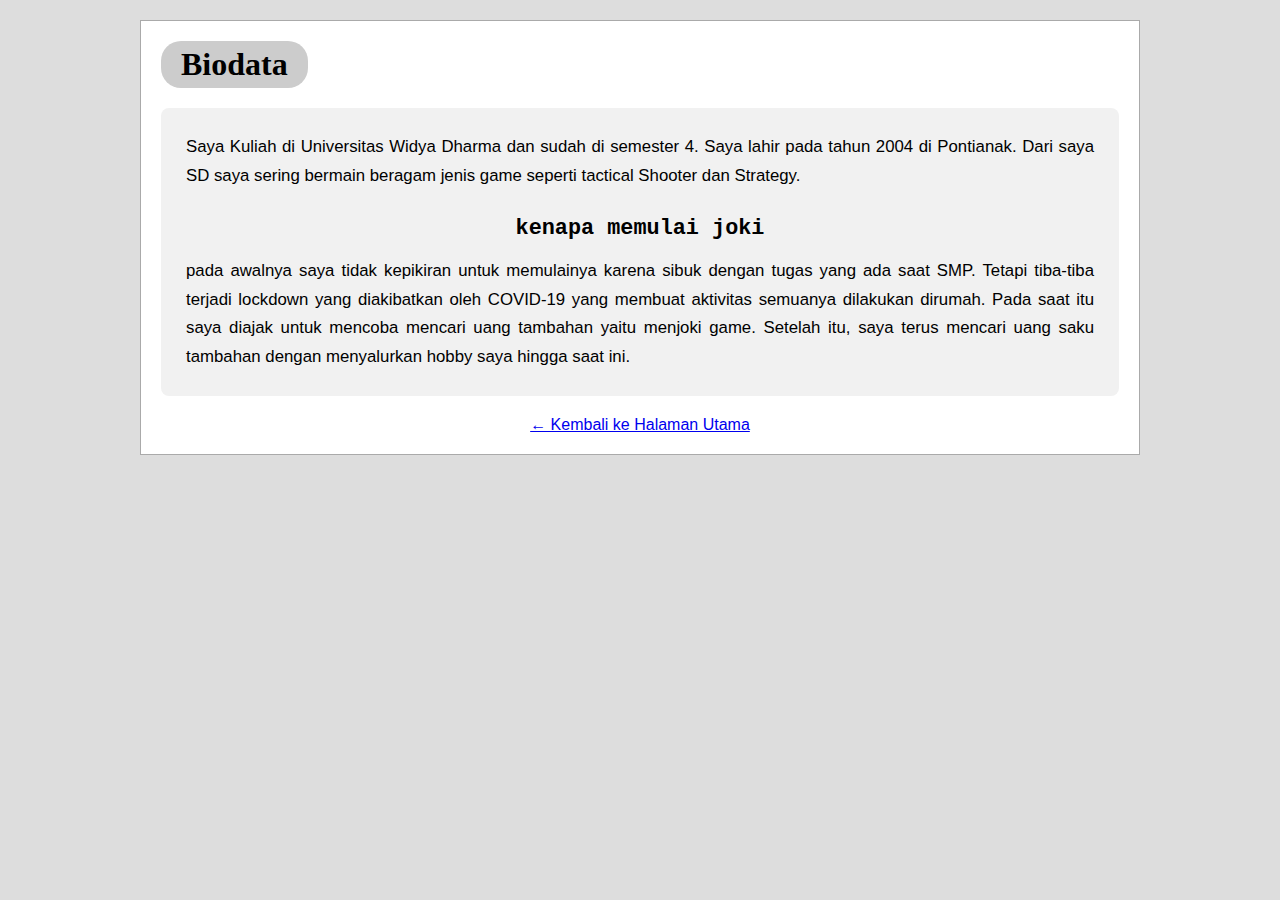
<file: project.html>
<!DOCTYPE html>
<html lang="en">
<head>
  <meta charset="UTF-8">
  <meta name="viewport" content="width=device-width, initial-scale=1.0">
  <title>Biodata dan Alasan Memulai</title>
  <link rel="stylesheet" href="styles.css">
</head>
<body>
  <div class="container">
    <h1 class="title">Biodata</h1>
    <div class="text-box">
      <p>
        Saya Kuliah di Universitas Widya Dharma dan sudah di semester 4.
        Saya lahir pada tahun 2004 di Pontianak. Dari saya SD saya sering bermain
        beragam jenis game seperti tactical Shooter dan Strategy.
      </p>

      <h2 class="subtitle">kenapa memulai joki</h2>

      <p>
        pada awalnya saya tidak kepikiran untuk memulainya karena sibuk dengan tugas
        yang ada saat SMP. Tetapi tiba-tiba terjadi lockdown yang diakibatkan oleh COVID-19
        yang membuat aktivitas semuanya dilakukan dirumah. Pada saat itu saya diajak
        untuk mencoba mencari uang tambahan yaitu menjoki game. Setelah itu, saya terus
        mencari uang saku tambahan dengan menyalurkan hobby saya hingga saat ini.
      </p>
    </div>

    <div style="text-align: center; margin-top: 20px;">
      <a href="index.html">← Kembali ke Halaman Utama</a>
    </div>
  </div>
</body>
</html>
</file>
<file: styles.css>
* {
    margin: 0;
    padding: 0;
    box-sizing: border-box;
    font-family: Arial, sans-serif;
  }
  
  body {
    background-color: #ddd;
    padding: 20px;
  }
  
  .container {
    background-color: white;
    border: 1px solid #aaa;
    max-width: 1000px;
    margin: auto;
    padding: 20px;
  }
  
  .title {
    text-align: center;
    margin-bottom: 20px;
    font-family: Georgia, serif;
    background-color: #ccc;
    display: inline-block;
    padding: 5px 20px;
    border-radius: 20px;
  }
  
  .content {
    display: flex;
    justify-content: space-between;
    gap: 20px;
  }
  
  .left, .center, .right {
    flex: 1;
    display: flex;
    flex-direction: column;
    gap: 20px;
    align-items: center;
  }
  
  .box {
    background-color: #eee;
    padding: 15px;
    border-radius: 5px;
    width: 100%;
    text-align: center;
  }
  
  .profile-img {
    width: 200px;
    height: 200px;
    object-fit: cover;
    border-radius: 50%;
    border: 5px solid #ccc;
  }
  
  .label {
    margin-top: 10px;
    background-color: #ccc;
    padding: 5px 15px;
    font-weight: bold;
    font-size: 1.2em;
    border-radius: 5px;
    transform: rotate(-2deg);
  }
  
  .text-box {
    background-color: #f1f1f1;
    padding: 25px;
    border-radius: 8px;
    line-height: 1.7;
    font-size: 1.05em;
    font-family: 'Georgia', serif;
    text-align: justify;
  }
  
  .subtitle {
    font-family: 'Courier New', cursive;
    font-size: 1.3em;
    text-align: center;
    margin: 20px 0 10px;
  }
</file>
